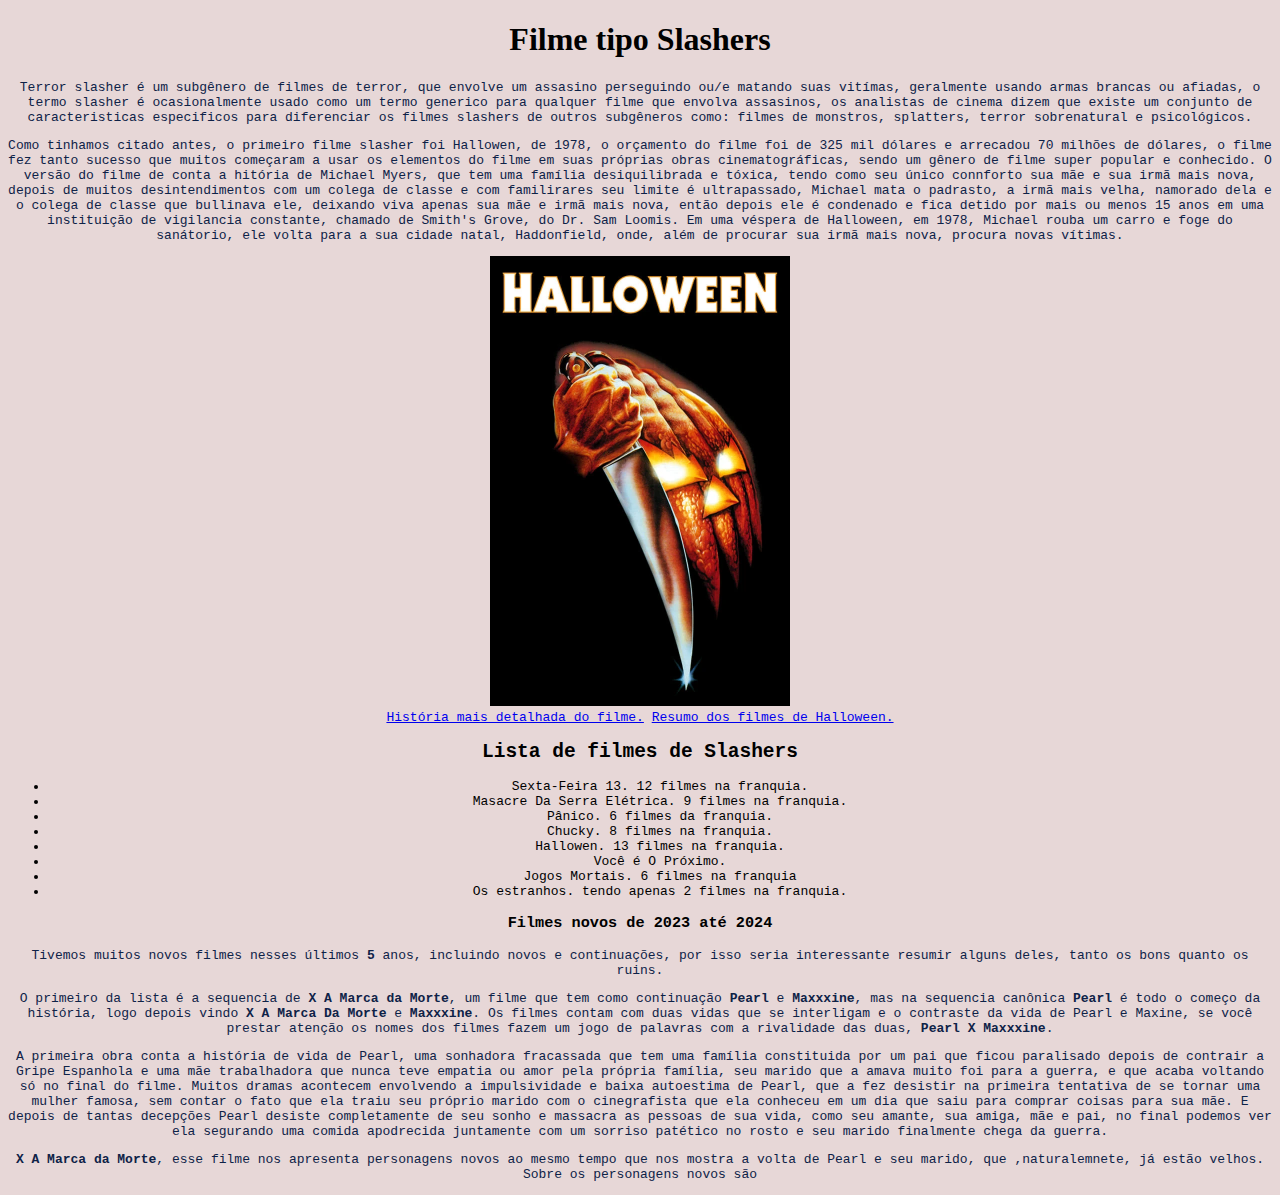
<file: index.html>
<!DOCTYPE html>
<html lang="en">
<head>
    <meta charset="UTF-8">
    <meta name="viewport" content="width=device-width, initial-scale=1.0">
    <title>Document</title>
    <link rel="stylesheet" href="style.css">
</head>
<body>
    <h1><strong>Filme tipo Slashers</strong></h1>
    
    <p>Terror slasher é um subgênero de filmes de terror, que envolve um assasino perseguindo ou/e matando suas vitímas, geralmente usando armas brancas ou afiadas, o termo slasher é ocasionalmente usado como um termo generico para qualquer filme que envolva assasinos, os analistas de cinema dizem que existe um conjunto de caracteristicas especificos para diferenciar os filmes slashers de outros subgêneros como: filmes de monstros, splatters, terror sobrenatural e psicológicos.</p>
    <p>Como tinhamos citado antes, o primeiro filme slasher foi Hallowen, de 1978, o orçamento do filme foi de 325 mil dólares e arrecadou 70 milhões de dólares, o filme fez tanto sucesso que muitos começaram a usar os elementos do filme em suas próprias obras cinematográficas, sendo um gênero de filme super popular e conhecido. O versão do filme de conta a hitória de Michael Myers, que tem uma família desiquilibrada e tóxica, tendo como seu único connforto sua mãe e sua irmã mais nova, depois de muitos desintendimentos com um colega de classe e com familirares seu limite é ultrapassado, Michael mata o padrasto, a irmã mais velha, namorado dela e o colega de classe que bullinava ele, deixando viva apenas sua mãe e irmã mais nova, então depois ele é condenado e fica detido por mais ou menos 15 anos em uma instituição de vigilancia constante, chamado de Smith's Grove, do Dr. Sam Loomis. Em uma véspera de Halloween, em 1978, Michael rouba um carro e foge do sanátorio, ele volta para a sua cidade natal, Haddonfield, onde, além de procurar sua irmã mais nova, procura novas vítimas.
    </p>

    <img src="halloween1978.png"
    height=" 450px"/>

    <header>
        <a href="https://pt.wikipedia.org/wiki/Halloween_(filme_de_1978)"> História mais detalhada do filme.</a>
        <a href="https://www.youtube.com/watch?v=cblwl-GDt9k"> Resumo dos filmes de Halloween.</a>
    </header>

    <h2><strong>Lista de filmes de Slashers</strong></h2>

    <ul>
    <li>Sexta-Feira 13. 12 filmes na franquia.</li>
    <li>Masacre Da Serra Elétrica. 9 filmes na franquia.</li>
    <li>Pânico. 6 filmes da franquia.</li>
    <li>Chucky. 8 filmes na franquia.</li>
    <li>Hallowen. 13 filmes na franquia.
    <li>Você é O Próximo.
    <li>Jogos Mortais. 6 filmes na franquia</li>
    <li>Os estranhos. tendo apenas 2 filmes na franquia.</li>
    </ul>

    <h3>Filmes novos de 2023 até 2024</h3>

    <p>Tivemos muitos novos filmes nesses últimos <strong>5</strong> anos, incluindo novos e continuações, por isso seria interessante resumir alguns deles, tanto os bons quanto os ruins.</p>
    <p>O primeiro da lista é a sequencia de <strong>X A Marca da Morte</strong>, um filme que tem como continuação <strong>Pearl</strong> e <strong>Maxxxine</strong>, mas na sequencia canônica <strong>Pearl</strong> é todo o começo da história, logo depois vindo <strong>X A Marca Da Morte</strong> e <strong>Maxxxine</strong>. Os filmes contam com duas vidas que se interligam e o contraste da vida de Pearl e Maxine, se você prestar atenção os nomes dos filmes fazem um jogo de palavras com a rivalidade das duas, <strong>Pearl X Maxxxine</strong>.</p>
    <p>A primeira obra conta a história de vida de Pearl, uma sonhadora fracassada que tem uma família constituida por um pai que ficou paralisado depois de contrair a Gripe Espanhola e uma mãe trabalhadora que nunca teve empatia ou amor pela própria família, seu marido que a amava muito foi para a guerra, e que acaba voltando só no final do filme. Muitos dramas acontecem envolvendo a impulsividade e baixa autoestima de Pearl, que a fez desistir na primeira tentativa de se tornar uma mulher famosa, sem contar o fato que ela traiu seu próprio marido com o cinegrafista que ela conheceu em um dia que saiu para comprar coisas para sua mãe.
     E depois de tantas decepções Pearl desiste completamente de seu sonho e massacra as pessoas de sua vida, como seu amante, sua amiga, mãe e pai, no final podemos ver ela segurando uma comida apodrecida juntamente com um sorriso patético no rosto e seu marido finalmente chega da guerra.</p>
     <p><strong>X A Marca da Morte</strong>, esse filme nos apresenta personagens novos ao mesmo tempo que nos mostra a volta de Pearl e seu marido, que ,naturalemnete, já estão velhos. Sobre os personagens novos são </p>
</body>
</html>
</file>
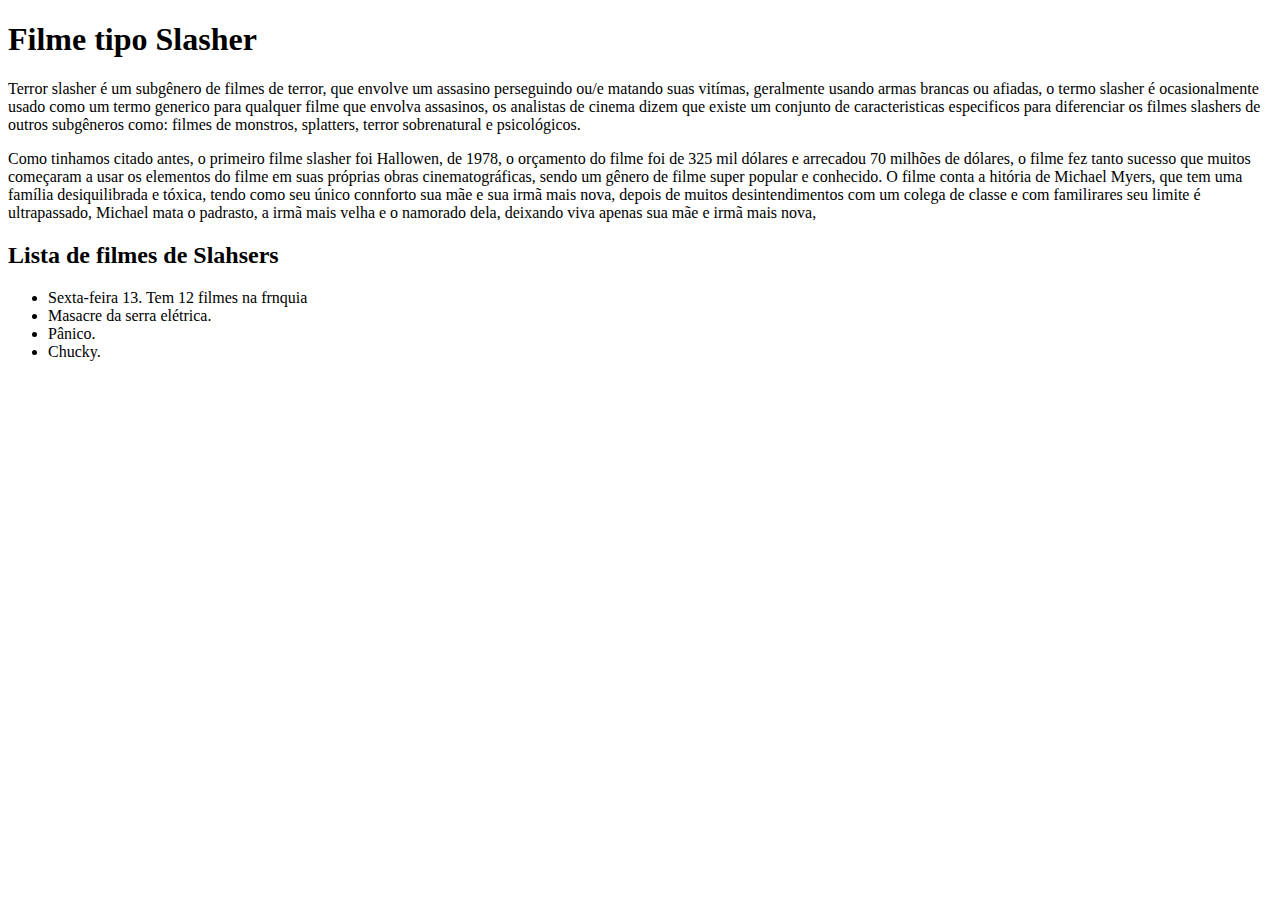
<file: Scrr.html>
<!DOCTYPE html>
<html lang="en">
<head>
    <meta charset="UTF-8">
    <meta name="viewport" content="width=device-width, initial-scale=1.0">
    <title>Document</title>
</head>
<body>
    <h1><strong>Filme tipo Slasher</strong></h1>
    <p>Terror slasher é um subgênero de filmes de terror, que envolve um assasino perseguindo ou/e matando suas vitímas, geralmente usando armas brancas ou afiadas, o termo slasher é ocasionalmente usado como um termo generico para qualquer filme que envolva assasinos, os analistas de cinema dizem que existe um conjunto de caracteristicas especificos para diferenciar os filmes slashers de outros subgêneros como: filmes de monstros, splatters, terror sobrenatural e psicológicos.</p>
    <p>Como tinhamos citado antes, o primeiro filme slasher foi Hallowen, de 1978, o orçamento do filme foi de 325 mil dólares e arrecadou 70 milhões de dólares, o filme fez tanto sucesso que muitos começaram a usar os elementos do filme em suas próprias obras cinematográficas, sendo um gênero de filme super popular e conhecido. O filme conta a hitória de Michael Myers, que tem uma família desiquilibrada e tóxica, tendo como seu único connforto sua mãe e sua irmã mais nova, depois de muitos desintendimentos com um colega de classe e com familirares seu limite é ultrapassado, Michael mata o padrasto, a irmã mais velha e o namorado dela, deixando viva apenas sua mãe e irmã mais nova, 
    </p>
    <h2><strong>Lista de filmes de Slahsers</strong></h2>
    <ul>
    <li>Sexta-feira 13. Tem 12 filmes na frnquia</li>
    <li>Masacre da serra elétrica.</li>
    <li>Pânico.</li>
    <li>Chucky.</li>
    </ul>
</body>
</html>
</file>
<file: style.css>
body{
    background-color: rgb(231, 215, 215);
    text-align: center;
    font-family: monospace;
/}

p{
    color: rgb(14, 34, 71);  
    text-align: center;
    font-size: 6;
/}

h1{
    font-family: Georgia;
    font-size: 7;
/}
</file>
